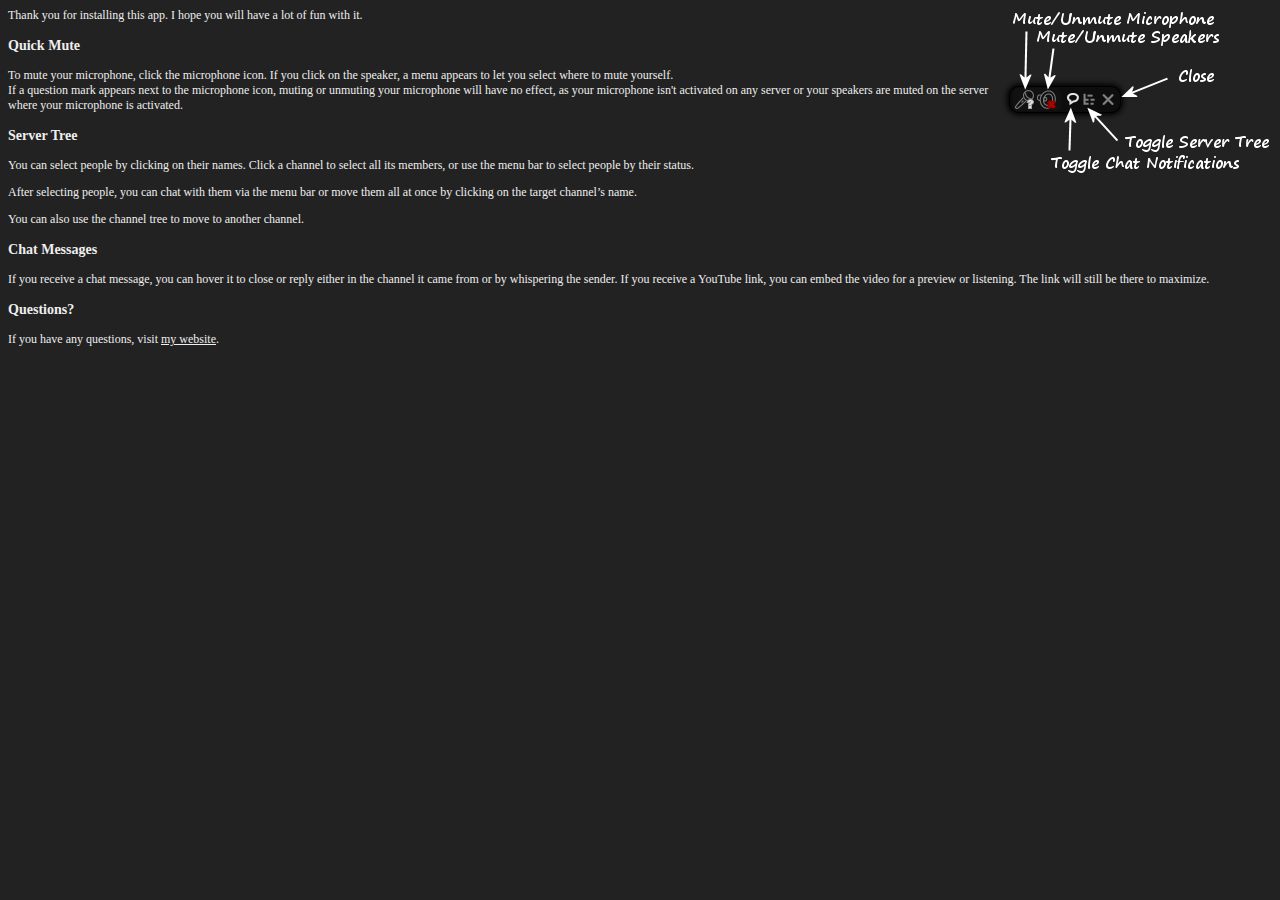
<file: Files/welcome.html>
<html>
<head>
<meta content="text/html; charset=utf-8" http-equiv="Content-Type" />
<title>Welcome to µYaTQA</title>
<link rel="stylesheet" href="style.css" />
</head>
<body style="background-color:#222;">
<img src="help.png" alt="" style="float:right;border:none;" />
<p>Thank you for installing this app. I hope you will have a lot of fun with it.</p>
<h3>Quick Mute</h3>
<p>To mute your microphone, click the microphone icon. If you click on the speaker, a menu appears to let you select where to mute yourself.<br />
If a question mark appears next to the microphone icon, muting or unmuting your microphone will have no effect, as your microphone isn't activated on any server or your speakers are muted on the server where your microphone is activated.</p>
<h3>Server Tree</h3>
<p>You can select people by clicking on their names. Click a channel to select all its members, or use the menu bar to select people by their status.</p>
<p>After selecting people, you can chat with them via the menu bar or move them all at once by clicking on the target channel’s name.</p>
<p>You can also use the channel tree to move to another channel.</p>
<h3>Chat Messages</h3>
<p>If you receive a chat message, you can hover it to close or reply either in the channel it came from or by whispering the sender. If you receive a YouTube link, you can embed the video for a preview or listening. The link will still be there to maximize.</p>
<h3>Questions?</h3>
<p>If you have any questions, visit <a href="http://redeemer.biz/english/" target="_blank"><u>my website</u></a>.
</body>
</html>
</file>
<file: Files/style.css>
@charset "utf-8";

html
{
  overflow: hidden;
}

body
{
  font-family: 'Segoe UI', Tahoma Arial, sanf-serif;
  font-size: 9pt;
  color: #eee;
}

#window
{
  padding: 1px;
  background-color: black;
  box-shadow: 0 0 7px 2px black;
  border-radius: 10px;
  width: 110px;
}

#full #window
{
  width: auto;
}

#caption
{
  background-color: #0d0d0d;
  border-radius: 9px;
  color: #B1B1B1;
  font-size: 13px;
  font-weight: bold;
  padding: 3px 4px 0 3px;
  height: 22px;
  text-align: center;
}

#caption span
{
  font-size: 0;
}

#full #caption span
{
  font-size: 13px;
}

#bordericons
{
  float: right;
  margin-top: -3px;
}

#captionicons
{
  float: right;
  margin: -2px 0 1px;
  padding: 2px;
  background-color: #111;
  border-radius: 5px;
}

#captionicons>*
{
  float:left;
  margin-right: 3px;
}

#mic
{
  background: url('mic.png');
}

#speakers
{
  background: url('speakers.png');
}

#mainarea
{
  background-color: #111;
  margin-top: 1px;
  padding: 8px;
  border-bottom-right-radius: 4px;
  border-bottom-left-radius: 4px;
  display: none;
}

#scroller
{
  max-height: 600px;
  overflow: auto;
}

#bordericons span
{
  display: inline-block;
  width: 16px;
  height: 25px;
}

#closebutton
{
  background: url('closebutton.png') top;
}

#treebutton
{
  background: url('treebutton.png') top;
  margin-right: 3px;
}

#chatbutton
{
  background: url('chatbutton.png') top;
}

#bordericons span:hover,
#full #treebutton
{
  background-position: bottom;
}

body#full #mainarea
{
  display: block;
}

body#full #window
{
  border-bottom-right-radius: 5px;
  border-bottom-left-radius: 5px;
}

body#full #caption
{
  border-bottom-right-radius: 0;
  border-bottom-left-radius: 0;
}

a
{
  color: #eee;
  text-decoration: underline;
}

*
{
  cursor: default;
}

.active
{
  font-weight: bold;
}

.invalidserver
{
  color: #999;
}

/* GENERAL SERVER TREE */

#channel0 div
{
  padding-left: 15px;
  white-space: nowrap;
  overflow: hidden;
  background-position: middle left;
  background-repeat: no-repeat;
  margin-left: -4px;
}

#channel0 div>span
{
  border-radius: 3px;
  padding: 0 1px;
}

#channel0
{
  padding-left: 4px;
}

.own
{
  font-weight: bold;
}

/* CHANNEL ICONS */

.channel-normal
{
  background-image: url('channel-normal.png');
}

.channel-default
{
  background-image: url('channel-default.png');
}

.channel-password
{
  background-image: url('channel-password.png');
}

.channel-full
{
  background-image: url('channel-full.png');
}

/* CLIENT ICONS */

.client-normal
{
  background-image: url('client-normal.png');
}

.client-away
{
  background-image: url('client-away.png');
}

.client-ignored
{
  background-image: url('client-ignored.png');
}

.client-mic-muted
{
  background-image: url('client-mic-muted.png');
}

.client-speakers-muted
{
  background-image: url('client-speakers-muted.png');
}

.client-talking
{
  background-image: url('client-talking.png');
}

/* SERVER LIST */

#selectedserver, input
{
  border-radius: 5px;
  border: 1px solid #999;
  padding: 1px 4px;
  overflow: hidden;
  background-color: inherit;
  color: inherit;
  font: inherit;
}

form
{
  padding: 0;
  margin: 0;
}

label
{
  background-color: inherit;
  color: inherit;
  font: inherit;
}

#pwinput
{
  width: 80px;
}

#selectedserver:after
{
  content: " ▼";
}

#servers
{
  position: relative;
  overflow: visible;
  height: 22px;
  white-space: nowrap;
  margin-bottom: 6px;
}

#serverlist
{
  left: 0;
  border-radius: 5px;
  border: 1px solid #999;
  /*border-top-left-radius: 0;
  border-top-right-radius: 0;*/
  padding: 1px;
  background-color: #111;
  margin: -1px 2px 0;
  z-index: 1337;
  position: relative;
}

#serverlist div
{
  padding: 0 3px;
  border-radius: 2px;
  overflow: hidden;
}

#serverlist div:hover
{
  background-color: #333;
}

#serverlist .selected,
#menu.open>div:hover,
#menu.open>div:hover>a,
#channel0 div.selected>span
{
  background-color: #fa0 !important;
  color: #000 !important;
}

#menu
{
  background-color: #222;
  margin: -8px -8px 8px;
  border-bottom: 1px solid #333;
  /*padding: 2px 0;*/
}

#menu>div
{
  position: relative;
  display: inline-block;
}

a
{
  text-decoration: none;
}

#menu>div>a
{
  padding: 2px 8px;
  display: inline-block;
}

#menu>div:hover
{
  background-color: #333;
}

#menu div div
{
  display: none;
}

#menu.open div:hover div
{
  display: block;
  top: 19px;
  left: 0;
}

#channelmenu
{
  left: 20px;
  position: absolute;
}

.submenu
{
  position: absolute;
  border: 1px solid #999;
  padding: 1px;
  background: #111;
  z-index: 1; 
  border-radius: 5px;
  box-shadow: 2px 2px 2px #000;
  border-top-left-radius: 0px;
  font-size: 9pt;
  color: #eee;
  font-weight: normal;
  text-align: left;
}

hr
{
  border: none;
  border-bottom: 1px solid #666;
  padding: 0;
  margin: 1px 0;
}

.submenu a
{
  color: #eee;
  display: block;
  padding: 1px 4px;
  border-radius: 2px;
  white-space: nowrap;
}

.submenu a:hover
{
  background: #333;
}

/* CHAT */

#chatarea
{
  position: absolute;
  top: 56px;
  left: 16px;
  right: 16px;
  background-color: transparent;
  overflow: hidden;
}

#chatarea>div
{
  border-radius: 8pt;
  background-color: rgba(51,51,51,0.85);
  padding: 2px 5px;
  border: 1px solid #000;
  box-shadow: 0 0 6px #000;
  overflow: hidden;
  position: relative;
  margin-bottom: 8px;
}

#chatarea>div:hover
{
  background-color: rgba(51,51,51,1);
}

.sender
{
  color: #f90;
  font-weight: bold;
  white-space: nowrap;
  overflow: hidden;
  display: block;
}

.messageactions
{
  position: absolute;
  right: 0;
  top: 0;
  background-color: #0d0d0d;
  padding: 1px 4px;
  display: none;
  border-bottom-left-radius: 7px;
}

.messageactions a
{
  color: white;
  text-decoration: none;
}

.messageactions a:hover
{
  text-decoration: underline;
}

#chatarea>div:hover .messageactions
{
  display: block;
}

#chatarea a
{
  color: white;
  text-decoration: underline;
}
</file>
